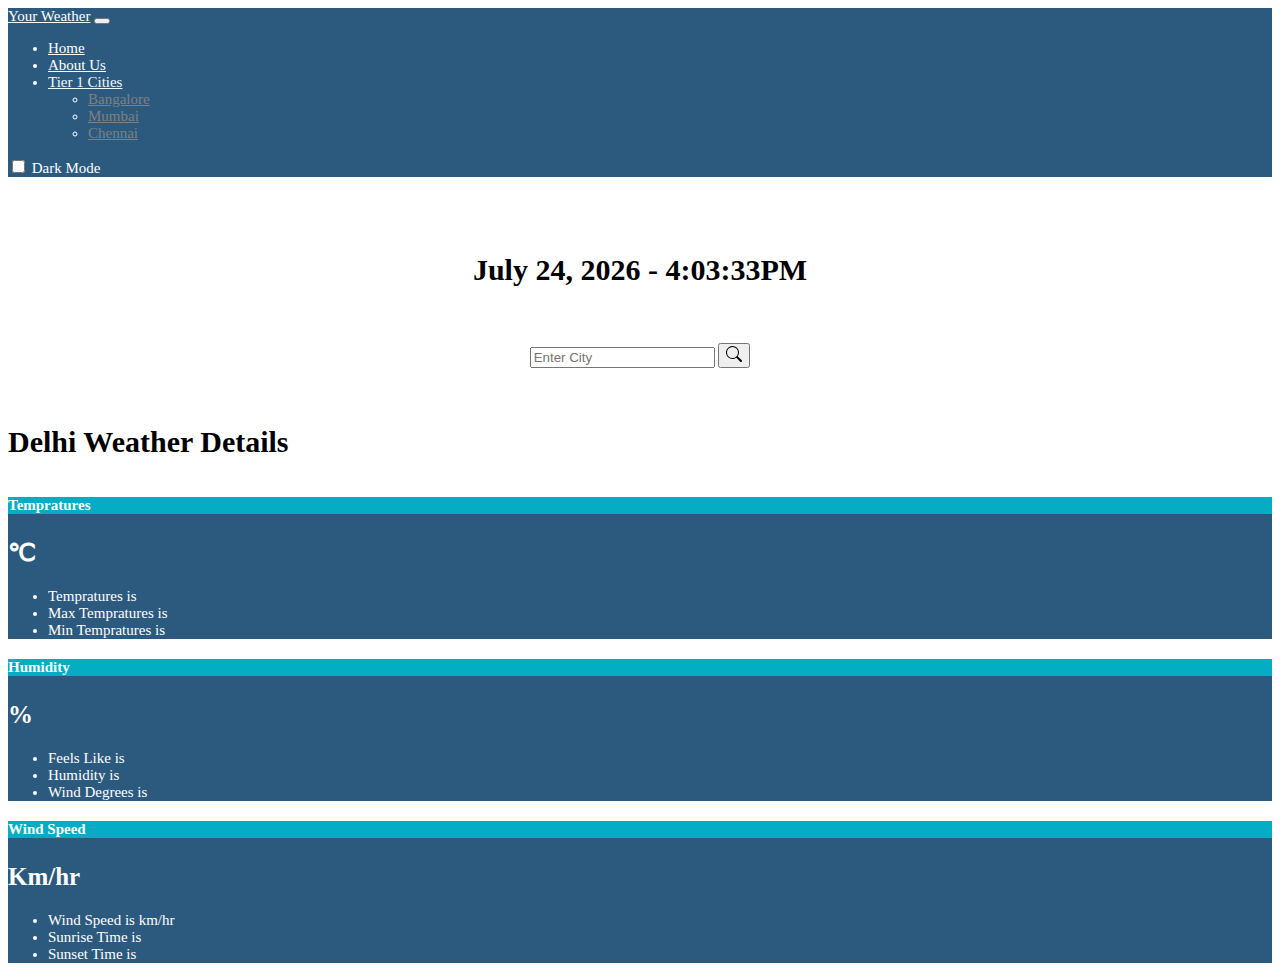
<file: index.html>
<!doctype html>
<html lang="en">

<head>
    <!-- Required meta tags -->
    <meta charset="utf-8">
    <meta name="viewport" content="width=device-width, initial-scale=1">

    <!-- Bootstrap CSS -->
    <link href="https://cdn.jsdelivr.net/npm/bootstrap@5.0.2/dist/css/bootstrap.min.css" rel="stylesheet"
        integrity="sha384-EVSTQN3/azprG1Anm3QDgpJLIm9Nao0Yz1ztcQTwFspd3yD65VohhpuuCOmLASjC" crossorigin="anonymous">

    <link rel="darkmode" href="clock.css">

    <style>
        body {

            background-color: white;
            color: black;
            font-size: 15px;
        }

        .dark-mode {
            background-color: #042743;
            color: white;

        }
    </style>

    <title>Your Weather</title>
</head>

<body>
    
        <nav class="navbar navbar-expand-lg" style="background-color: #2c5a7e;color: white;">
            <div class="container-fluid">
                <a class="navbar-brand" href="#" style="color: white;">Your Weather</a>
                <button class="navbar-toggler" type="button" data-bs-toggle="collapse"
                    data-bs-target="#navbarSupportedContent" aria-controls="navbarSupportedContent"
                    aria-expanded="false" aria-label="Toggle navigation">
                    <i class='fas fa-bars'></i>
                </button>
                <div class="collapse navbar-collapse" id="navbarSupportedContent">
                    <ul class="navbar-nav me-auto mb-2 mb-lg-0">
                        <li class="nav-item">
                            <a class="nav-link active" aria-current="page" href="#" style="color: white;">Home</a>
                        </li>
                        <li class="nav-item">
                            <a class="nav-link" href="#" onclick="myFunction()" style="color: white;">About Us</a>
                        </li>
                        <li class="nav-item dropdown">
                            <a class="nav-link dropdown-toggle" href="#" id="navbarDropdown" role="button"
                                data-bs-toggle="dropdown" aria-expanded="false" style="color: aliceblue;">
                                Tier 1 Cities
                            </a>
                            <ul class="dropdown-menu" aria-labelledby="navbarDropdown" style="background-color: #2c5a7e; ">
                                <li><a id="bgn" class="dropdown-item" href="#" style="color: grey;">Bangalore</a></li>
                                <li><a id ="mob" class="dropdown-item" href="#" style="color: grey;">Mumbai</a></li>
                                <li><a id="chn" class="dropdown-item" href="#" style="color: grey;">Chennai</a></li>
                            </ul>
                        </li>

                    </ul>

                    <div class="form-check form-switch">
                        <input class="form-check-input mx-2" type="checkbox" role="switch" id="flexSwitchCheckChecked"
                            onclick="darkFunction()">
                        <label class="form-check-label" for="flexSwitchCheckChecked">Dark Mode</label>
                    </div>
                </div>
            </div>
        </nav>
    

    <div class="container">
        <main>

            <div style="margin-top: 2cm; margin-bottom: 1.5cm;">
                <center>
                    <div id="clock">
                        <h1 id="date-time" style="margin-bottom: 1.5cm;"></h1>
                      </div>
                    <form class="d-flex my-4 mb-4" style="width: 400px;margin-top: 2 cm; ">
                        <input id="city" class="form-control rounded-pill me-2" type="search" placeholder="Enter City"
                            aria-label="Search">
                        <button class="btn btn-outline-secondary rounded-pill" type="submit" id="submit">
                            <svg xmlns="http://www.w3.org/2000/svg" width="16" height="16" fill="currentColor"
                                class="bi bi-search" viewBox="0 0 16 16">
                                <path
                                    d="M11.742 10.344a6.5 6.5 0 1 0-1.397 1.398h-.001c.03.04.062.078.098.115l3.85 3.85a1 1 0 0 0 1.415-1.414l-3.85-3.85a1.007 1.007 0 0 0-.115-.1zM12 6.5a5.5 5.5 0 1 1-11 0 5.5 5.5 0 0 1 11 0z" />
                            </svg>
                        </button>
                    </form>
                </center>
            </div>
            <div style="margin-bottom:1cm">
                <h1 class="text-center my-4"><span id="cityName"></span> Weather Details</h1>
            </div>
            <section>
                <div class="row row-cols-1 row-cols-md-3 mb-3 text-center">
                    <div class="col">
                        <div class="card mb-4 rounded-3 shadow-sm border-light"
                            style="background-color: #2c5a7e;color: white;">
                            <div class="card-header py-3 text-white"
                                style="background-color: rgb(4, 173, 196); color: white;">
                                <h4 class="my-0 fw-normal">Tempratures</h4>
                            </div>
                            <div class="card-body">
                                <h1 class="card-title pricing-card-title"><span id="temp2"></span><small
                                        class="text-muted fw-light"><span>&#8451;</span></small>
                                </h1>
                                <ul class="list-unstyled mt-3 mb-4">
                                    <li>Tempratures is <span id="temp"></span></li>
                                    <li>Max Tempratures is <span id="max_temp"></span></li>
                                    <li>Min Tempratures is <span id="min_temp"></span></li>

                                </ul>

                            </div>
                        </div>
                    </div>
                    <div class="col">
                        <div class="card mb-4 rounded-3 shadow-sm border-light"
                            style="background-color: #2c5a7e;color: white;">
                            <div class="card-header py-3 text-white"
                                style="background-color: rgb(4, 173, 196); color: white;">
                                <h4 class="my-0 fw-normal">Humidity</h4>
                            </div>
                            <div class="card-body">
                                <h1 class="card-title pricing-card-title"><span id="humidity2"></span><small
                                        class="text-muted fw-light">%</small>
                                </h1>
                                <ul class="list-unstyled mt-3 mb-4">
                                    <!-- <li>Cloud PCT is <span id="cloud_pct"></span></li> -->
                                    <li>Feels Like is <span id="feels_like"></span></li>
                                    <li>Humidity is <span id="humidity"></span></li>
                                    <li>Wind Degrees is <span id="wind_degrees"></span></li>

                                </ul>

                            </div>
                        </div>
                    </div>
                    <div class="col">
                        <div class="card mb-4 rounded-3 shadow-sm border-light"
                            style="background-color: #2c5a7e;color: white;">
                            <div class="card-header py-3 text-white"
                                style="background-color: rgb(4, 173, 196); color: white;">
                                <h4 class="my-0 fw-normal">Wind Speed</h4>
                            </div>
                            <div class="card-body">
                                <h1 class="card-title pricing-card-title"><span id="wind_speed2"></span><small
                                        class="text-muted fw-light">Km/hr</small>
                                </h1>
                                <ul class="list-unstyled mt-3 mb-4">
                                    <li>Wind Speed is <span id="wind_speed"></span>km/hr</li>
                                    <li>Sunrise Time is <span id="sunrise"></span></li>
                                    <li>Sunset Time is <span id="sunset"></span></li>

                                </ul>

                            </div>
                        </div>
                    </div>
                </div>
            </section>

            <!-- <h2 class="display-6 text-center mb-4">Common Cities</h2> -->

            <!-- <div class="table-responsive">
                <table class="table text-center">
                    <thead>
                        <tr>
                            <th style="width: 34%;"></th>
                            <th style="width: 22%;">Cloud_pct</th>
                            <th style="width: 22%;">Feels_like</th>
                            <th style="width: 22%;">Humidity</th>
                            <th style="width: 22%;">Max_temp</th>
                            <th style="width: 22%;">Min_temp</th>
                            <th style="width: 22%;">Sunrise</th>
                            <th style="width: 22%;">Sunset</th>
                            <th style="width: 22%;">Temp</th>
                            <th style="width: 22%;">Wind_degrees</th>
                            <th style="width: 22%;">Wind_speed</th>
                        </tr>
                    </thead>

                    <tr>
                        <th scope="row" class="text-start">Gurugram</th>
                        <td>1</td>
                        <td>2</td>
                        <td>3</td>
                        <td>4</td>
                        <td>5</td>
                        <td>6</td>
                        <td>7</td>
                        <td>8</td>
                        <td>9</td>
                        <td>10</td>
                    </tr>
                    <tr>
                        <th scope="row" class="text-start">Lucknow</th>
                        <td>1</td>
                        <td>2</td>
                        <td>3</td>
                        <td>4</td>
                        <td>5</td>
                        <td>6</td>
                        <td>7</td>
                        <td>8</td>
                        <td>9</td>
                        <td>10</td>
                    </tr>



                    <tr>
                        <th scope="row" class="text-start">Banaras</th>
                        <td>1</td>
                        <td>2</td>
                        <td>3</td>
                        <td>4</td>
                        <td>5</td>
                        <td>6</td>
                        <td>7</td>
                        <td>8</td>
                        <td>9</td>
                        <td>10</td>
                    </tr>
                    <tr>
                        <th scope="row" class="text-start">Chandigarh</th>
                        <td>1</td>
                        <td>2</td>
                        <td>3</td>
                        <td>4</td>
                        <td>5</td>
                        <td>6</td>
                        <td>7</td>
                        <td>8</td>
                        <td>9</td>
                        <td>10</td>
                    </tr>
                    <tr>
                        <th scope="row" class="text-start">Chennai</th>
                        <td>1</td>
                        <td>2</td>
                        <td>3</td>
                        <td>4</td>
                        <td>5</td>
                        <td>6</td>
                        <td>7</td>
                        <td>8</td>
                        <td>9</td>
                        <td>10</td>
                    </tr>

                </table> -->
            <!-- </div> -->
        </main>
    </div>




    <!-- Optional JavaScript; choose one of the two! -->

    <!-- Option 1: Bootstrap Bundle with Popper -->
    <script src="https://cdn.jsdelivr.net/npm/bootstrap@5.0.2/dist/js/bootstrap.bundle.min.js"
        integrity="sha384-MrcW6ZMFYlzcLA8Nl+NtUVF0sA7MsXsP1UyJoMp4YLEuNSfAP+JcXn/tWtIaxVXM"
        crossorigin="anonymous"></script>

    <!-- Option 2: Separate Popper and Bootstrap JS -->
    <!--
    <script src="https://cdn.jsdelivr.net/npm/@popperjs/core@2.9.2/dist/umd/popper.min.js" integrity="sha384-IQsoLXl5PILFhosVNubq5LC7Qb9DXgDA9i+tQ8Zj3iwWAwPtgFTxbJ8NT4GN1R8p" crossorigin="anonymous"></script>
    <script src="https://cdn.jsdelivr.net/npm/bootstrap@5.0.2/dist/js/bootstrap.min.js" integrity="sha384-cVKIPhGWiC2Al4u+LWgxfKTRIcfu0JTxR+EQDz/bgldoEyl4H0zUF0QKbrJ0EcQF" crossorigin="anonymous"></script>
    -->
    <script src="script.js"></script>
    <script src="clock.js"></script>
    <script>
        function myFunction() {
            window.location = "About.html";
        }
    </script>
    <script>
        function darkFunction() {
            var element = document.body;
            element.classList.toggle("dark-mode");
        }
    </script>
</body>

</html>
</file>
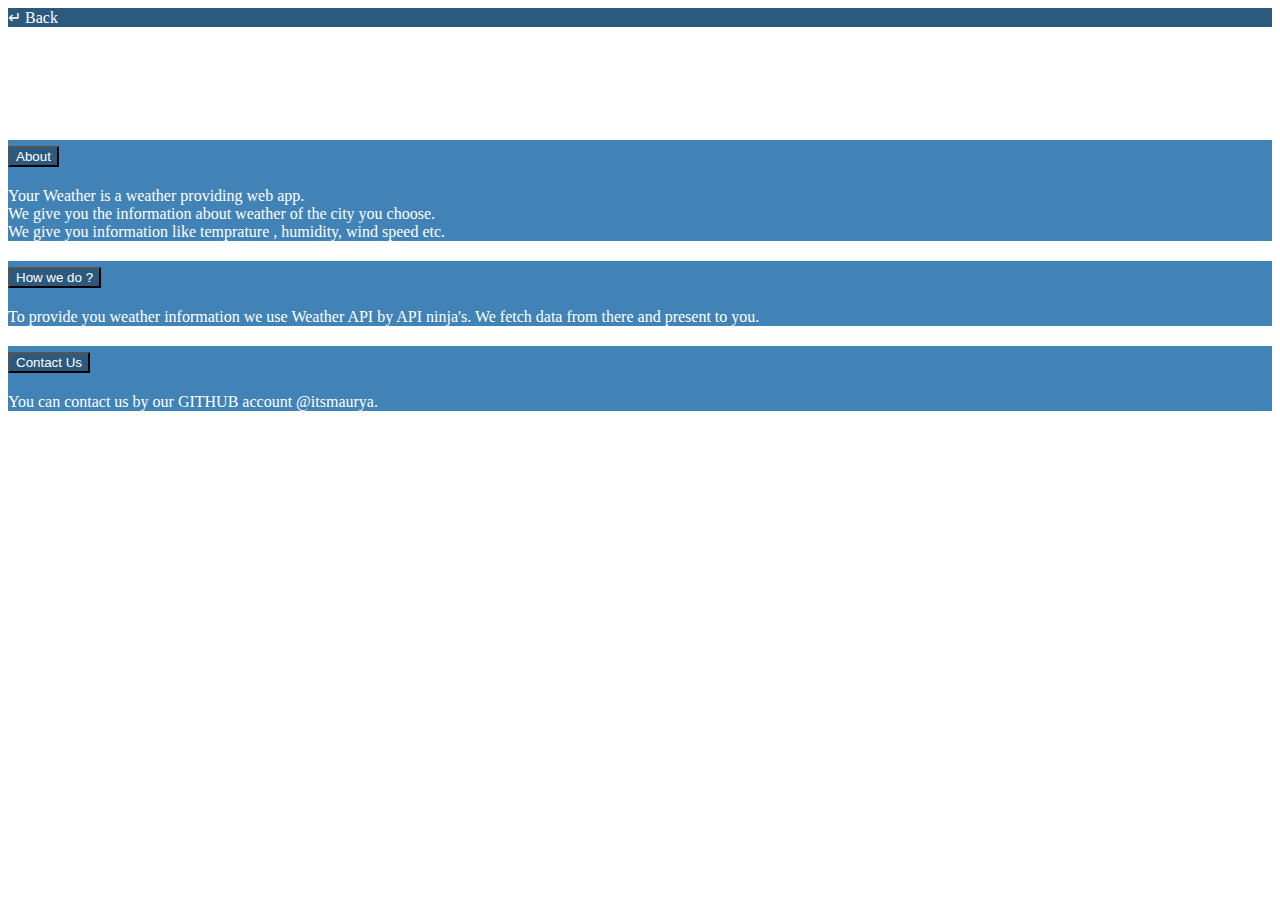
<file: About.html>
<!DOCTYPE html>
<html lang="en">

<head>
    <meta charset="UTF-8">
    <meta http-equiv="X-UA-Compatible" content="IE=edge">
    <meta name="viewport" content="width=device-width, initial-scale=1.0">
    <link href="https://cdn.jsdelivr.net/npm/bootstrap@5.0.2/dist/css/bootstrap.min.css" rel="stylesheet"
        integrity="sha384-EVSTQN3/azprG1Anm3QDgpJLIm9Nao0Yz1ztcQTwFspd3yD65VohhpuuCOmLASjC" crossorigin="anonymous">

    <title>About Us</title>
</head>

<body>

    <nav class="navbar" style="background-color: #2c5a7e;color: white;">
        <div class="container-fluid">
          <a class="navbar-brand" style="color:white" onclick="backFunction()"><span>&#8629;</span> Back</a>
        </div>
      </nav>

    <div class="container" style="margin-top: 3cm;">
        <div class="accordion my-4" id="accordionExample" >
            <div class="accordion-item" style="background-color: #4183b6;color: white;">
                <h2 class="accordion-header" id="headingOne">
                    <button class="accordion-button" type="button" data-bs-toggle="collapse"
                        data-bs-target="#collapseOne" aria-expanded="true" aria-controls="collapseOne" style="background-color: #2c5a7e;color: white;">
                        About
                    </button>
                </h2>
                <div id="collapseOne" class="accordion-collapse collapse show" aria-labelledby="headingOne"
                    data-bs-parent="#accordionExample">
                    <div class="accordion-body">
                       <li> Your Weather is a weather providing web app.</li>
                       <li> We give you the information about weather of the city you choose.</li>
                       <li>We give you information like temprature , humidity, wind speed etc. </li>
                    </div>
                </div>
            </div>
            <div class="accordion-item" style="background-color: #4183b6;color: white;">
                <h2 class="accordion-header" id="headingTwo">
                    <button class="accordion-button collapsed" type="button" data-bs-toggle="collapse"
                        data-bs-target="#collapseTwo" aria-expanded="false" aria-controls="collapseTwo"style="background-color: #2c5a7e;color: white;">
                        How we do ?
                    </button>
                </h2>
                <div id="collapseTwo" class="accordion-collapse collapse" aria-labelledby="headingTwo"
                    data-bs-parent="#accordionExample">
                    <div class="accordion-body">
                     <li>To provide you weather information we use Weather API by API ninja's.
                        We fetch data from there and present to you.
                     </li> 
                    </div>
                </div>
            </div>
            <div class="accordion-item" style="background-color: #4183b6;color: white;">
                <h2 class="accordion-header" id="headingThree">
                    <button class="accordion-button collapsed" type="button" data-bs-toggle="collapse"
                        data-bs-target="#collapseThree" aria-expanded="false" aria-controls="collapseThree" style="background-color: #2c5a7e;color: white;">
                        Contact Us
                    </button>
                </h2>
                <div id="collapseThree" class="accordion-collapse collapse" aria-labelledby="headingThree"
                    data-bs-parent="#accordionExample">
                    <div class="accordion-body">
                        <li>You can contact us by our GITHUB account @itsmaurya.</li>
                    </div>
                </div>
            </div>
        </div>
    </div>



    <script src="https://cdn.jsdelivr.net/npm/bootstrap@5.0.2/dist/js/bootstrap.bundle.min.js"
        integrity="sha384-MrcW6ZMFYlzcLA8Nl+NtUVF0sA7MsXsP1UyJoMp4YLEuNSfAP+JcXn/tWtIaxVXM"
        crossorigin="anonymous"></script>

    <script>
        function backFunction()
        {
            window.location="index.html";
        }
    </script>    
</body>

</html>
</file>
<file: clock.css>
/*font family from google fonts*/
@import url("https://fonts.googleapis.com/css2?family=Oswald:wght@300;400&display=swap");

html {
  font-size: 62.5%; /*62.5% = 10px; to make it easier to calculate REM units.*/
}
body {
  text-align: center;
  font-family: "Oswald", sans-serif;
  font-weight: 300;
  font-size: 2.2rem;
  display: flex;
  justify-content: center;
  align-items: center;
  background-color: #faedcd;
  height: 100vh;
}
#clock {max-width: 600px;}

/* for smaller screens below 700px */
@media only screen and (max-width: 700px) {
  body {font-size: 1.8rem;}
}

/*for smaller screens below 300px*/
@media only screen and (max-width: 300px) {
  body {font-size: 1.6rem;}
}
</file>
